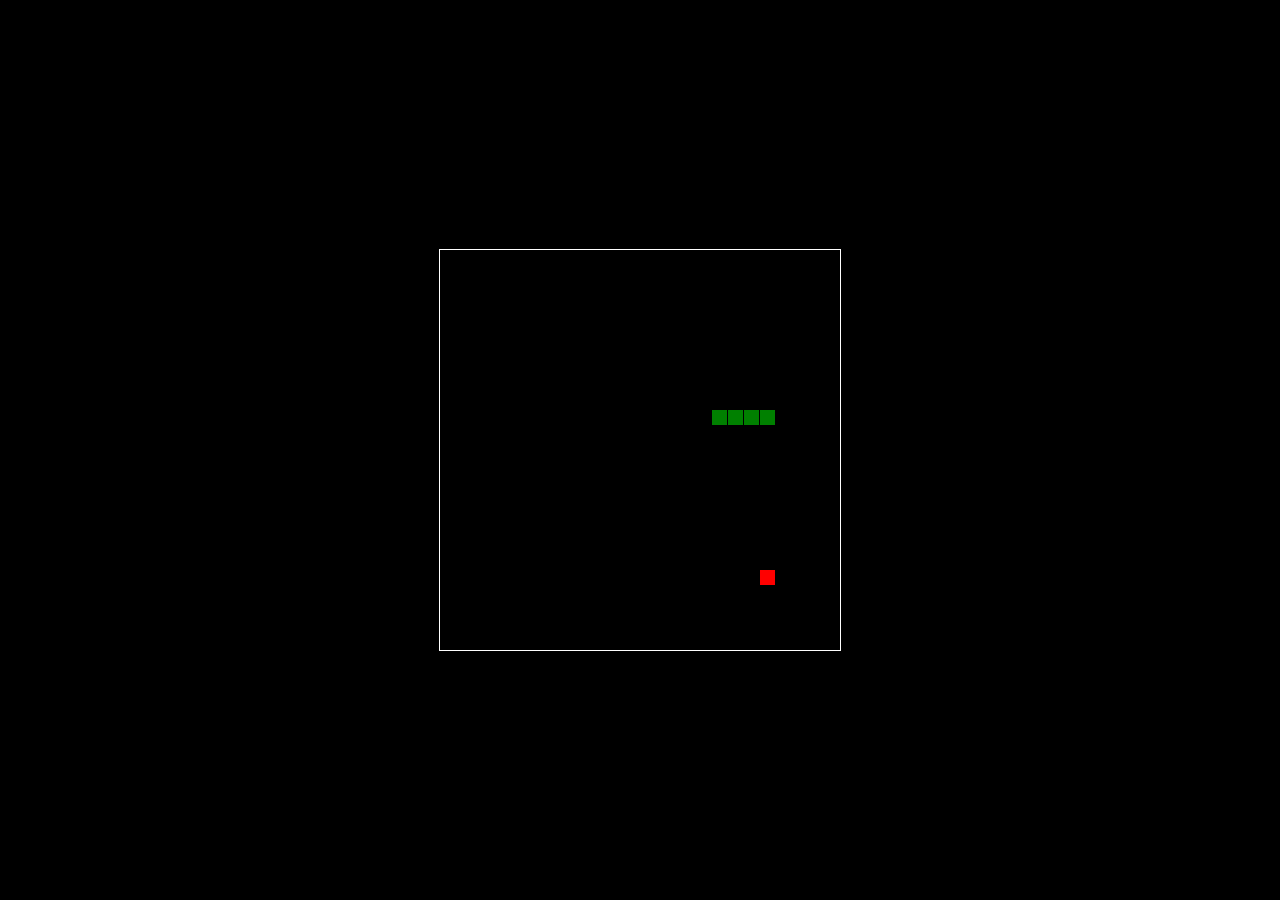
<file: snake.html>
<!DOCTYPE html>
<html>
<head>
  <title></title>
  <style>
  html, body {
    height: 100%;
    margin: 0;
  }

  body {
    background: black;
    display: flex;
    align-items: center;
    justify-content: center;
  }
  canvas {
    border: 1px solid white;
  }
  </style>
</head>
<body>
<canvas width="400" height="400" id="game"></canvas>
<script>
var canvas = document.getElementById('game');
var context = canvas.getContext('2d');

var grid = 16;
var count = 0;
  
var snake = {
  x: 160,
  y: 160,
  
  // snake velocity. moves one grid length every frame in either the x or y direction
  dx: grid,
  dy: 0,
  
  // keep track of all grids the snake body occupies
  cells: [],
  
  // length of the snake. grows when eating an apple
  maxCells: 4
};
var apple = {
  x: 320,
  y: 320
};

// get random whole numbers in a specific range
// @see https://stackoverflow.com/a/1527820/2124254
function getRandomInt(min, max) {
  return Math.floor(Math.random() * (max - min)) + min;
}

// game loop
function loop() {
  requestAnimationFrame(loop);

  // slow game loop to 15 fps instead of 60 (60/15 = 4)
  if (++count < 4) {
    return;
  }

  count = 0;
  context.clearRect(0,0,canvas.width,canvas.height);

  // move snake by it's velocity
  snake.x += snake.dx;
  snake.y += snake.dy;

  // wrap snake position horizontally on edge of screen
  if (snake.x < 0) {
    snake.x = canvas.width - grid;
  }
  else if (snake.x >= canvas.width) {
    snake.x = 0;
  }
  
  // wrap snake position vertically on edge of screen
  if (snake.y < 0) {
    snake.y = canvas.height - grid;
  }
  else if (snake.y >= canvas.height) {
    snake.y = 0;
  }

  // keep track of where snake has been. front of the array is always the head
  snake.cells.unshift({x: snake.x, y: snake.y});

  // remove cells as we move away from them
  if (snake.cells.length > snake.maxCells) {
    snake.cells.pop();
  }

  // draw apple
  context.fillStyle = 'red';
  context.fillRect(apple.x, apple.y, grid-1, grid-1);

  // draw snake one cell at a time
  context.fillStyle = 'green';
  snake.cells.forEach(function(cell, index) {
    
    // drawing 1 px smaller than the grid creates a grid effect in the snake body so you can see how long it is
    context.fillRect(cell.x, cell.y, grid-1, grid-1);  

    // snake ate apple
    if (cell.x === apple.x && cell.y === apple.y) {
      snake.maxCells++;

      // canvas is 400x400 which is 25x25 grids 
      apple.x = getRandomInt(0, 25) * grid;
      apple.y = getRandomInt(0, 25) * grid;
    }

    // check collision with all cells after this one (modified bubble sort)
    for (var i = index + 1; i < snake.cells.length; i++) {
      
      // snake occupies same space as a body part. reset game
      if (cell.x === snake.cells[i].x && cell.y === snake.cells[i].y) {
        snake.x = 160;
        snake.y = 160;
        snake.cells = [];
        snake.maxCells = 4;
        snake.dx = grid;
        snake.dy = 0;

        apple.x = getRandomInt(0, 25) * grid;
        apple.y = getRandomInt(0, 25) * grid;
      }
    }
  });
}

// listen to keyboard events to move the snake
document.addEventListener('keydown', function(e) {
  // prevent snake from backtracking on itself by checking that it's 
  // not already moving on the same axis (pressing left while moving
  // left won't do anything, and pressing right while moving left
  // shouldn't let you collide with your own body)
  
  // left arrow key
  if (e.which === 37 && snake.dx === 0) {
    snake.dx = -grid;
    snake.dy = 0;
  }
  // up arrow key
  else if (e.which === 38 && snake.dy === 0) {
    snake.dy = -grid;
    snake.dx = 0;
  }
  // right arrow key
  else if (e.which === 39 && snake.dx === 0) {
    snake.dx = grid;
    snake.dy = 0;
  }
  // down arrow key
  else if (e.which === 40 && snake.dy === 0) {
    snake.dy = grid;
    snake.dx = 0;
  }
});

// start the game
requestAnimationFrame(loop);
</script>
</body>
</html>
</file>
